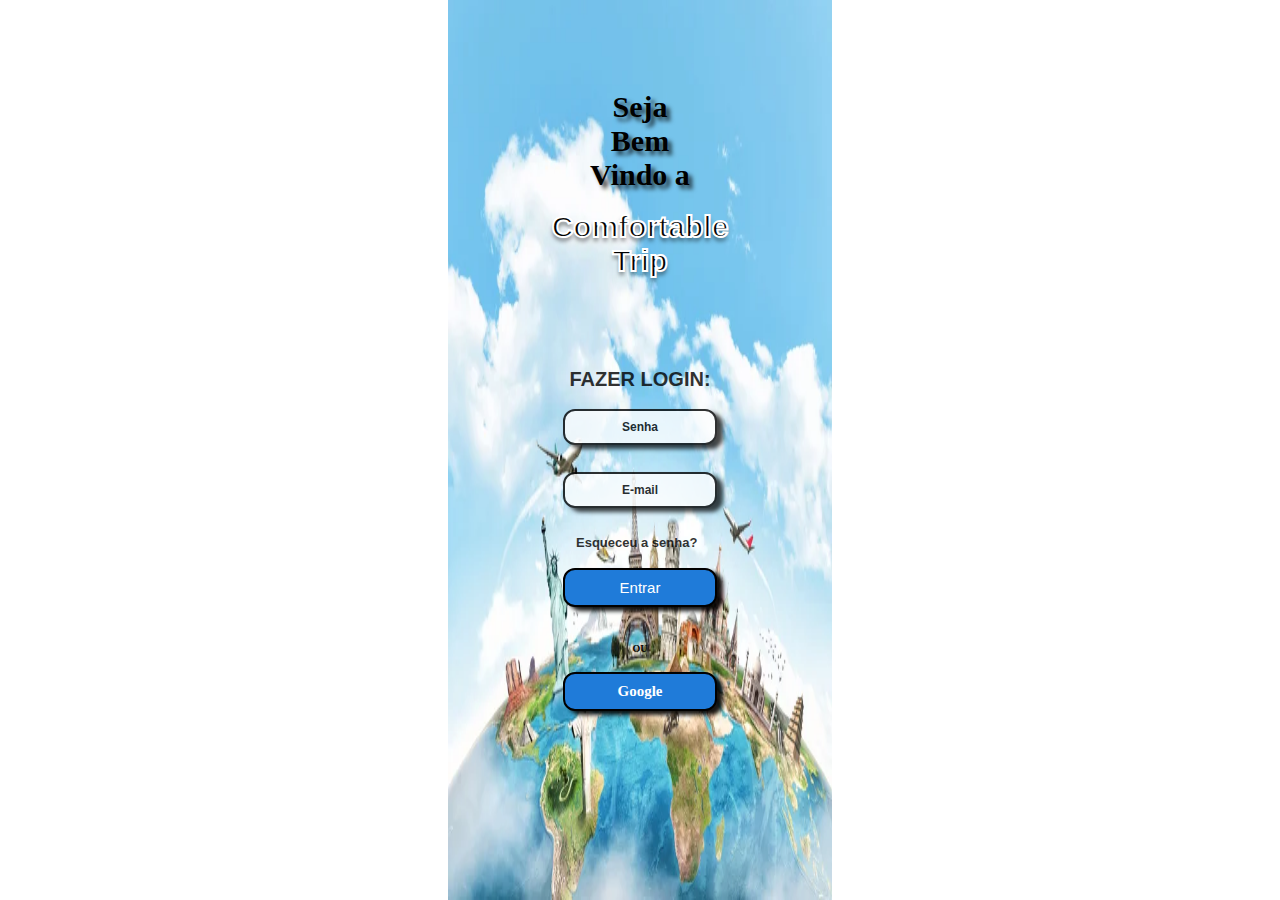
<file: App/Aplicativo de Viagem/index.html>
<!DOCTYPE html>
<html lang="pt">
<head>
    <meta charset="UTF-8">
    <meta http-equiv="X-UA-Compatible" content="IE=edge">
    <meta name="viewport" content="width=device-width, initial-scale=1.0">
    <title>Comfortable Trip</title>
    <link rel="stylesheet" href="./style.css">
</head>
<body>
    <div class="tela">
        <img src="./imagens app viagem/viagem.jpg" alt="">
    <div class="titulo1">
        <h2>Seja</h2>
        <h2>Bem</h2>
        <h2>Vindo a</h2>
    </div>
    <div class="titulo2">
        <h2>Comfortable</h2>
        <h2>Trip</h2>
    </div>
    <div class="texto">
        <h2>FAZER LOGIN:</h2>
        <h3>Senha</h3>
        <h3>E-mail</h3>
        <h4>Esqueceu a senha?</h4>
    </div>
    <div class="texto1">
        <button>
            <a href="C:/Users/KETLEIN/Desktop/2%C2%B0ano%20ensino%20m%C3%A9dio/design%20gr%C3%A1fico/App/Aplicativo%20Viagem%201/index.html">Entrar</a>
        </button>
        <h4>OU</h4>
        <h3>Google</h3>
    </div>
    </div>
</body>
</html>
</file>
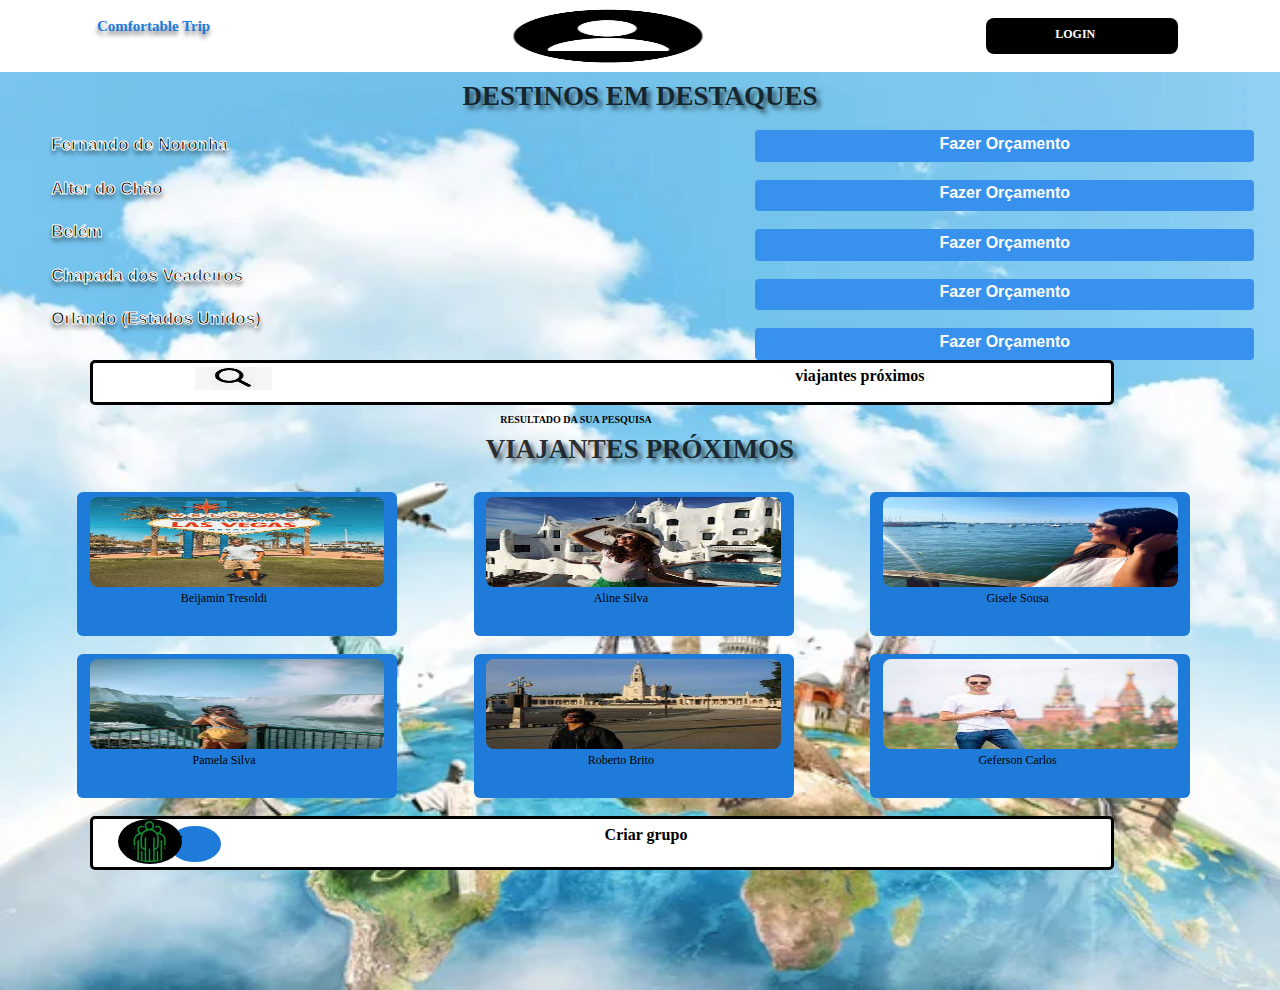
<file: App/Aplicativo Viagem 1/index.html>
<!DOCTYPE html>
<html lang="pt">
<head>
    <meta charset="UTF-8">
    <meta http-equiv="X-UA-Compatible" content="IE=edge">
    <meta name="viewport" content="width=device-width, initial-scale=1.0">
    <title>Viajantes/Criar Grupo</title>
    <link rel="stylesheet" href="./style.css">
</head>
<body>
    <div class="tela">
        <img src="./imagens app viagem/viagem.jpg" alt="">
    <div class="titulo1">
        <h2>Comfortable Trip</h2>
        <a href="file:///C:/Users/KETLEIN/Desktop/2%C2%B0ano%20ensino%20m%C3%A9dio/design%20gr%C3%A1fico/App/Aplicativo%20Viagem%202/index.html"><img src="./imagens app viagem/perfil.png" alt=""></a>
        <a href="file:///C:/Users/KETLEIN/Desktop/2%C2%B0ano%20ensino%20m%C3%A9dio/design%20gr%C3%A1fico/App/Aplicativo%20de%20Viagem/index.html"><h3>LOGIN</h3></a>
    </div>
    <div class="tituloo">
        <h2>DESTINOS EM DESTAQUES</h2>
    </div>
    <div class="destaque">
    <div class="titulo2">
        <h3>Fernando de Noronha</h3>
        <h3>Alter do Chão</h3>
        <h3>Belém</h3>
        <h3>Chapada dos Veadeiros</h3>
        <h3>Orlando (Estados Unidos)</h3>
        
    </div>
    <div class="titulo3">
        <h4>Fazer Orçamento</h4>
        <h4>Fazer Orçamento</h4>
        <h4>Fazer Orçamento</h4>
        <h4>Fazer Orçamento</h4>
        <h4>Fazer Orçamento</h4>
    </div>
</div>
    <div class="viajantes">
    <img src="./imagens app viagem/lupa.jpg" alt="">
    <h4>viajantes próximos</h4>
    </div>
    <h5>RESULTADO DA SUA PESQUISA</h5>

    <div class="tituloo">
        <h2>VIAJANTES PRÓXIMOS</h2>
    </div>
    <div class="texto1">
        <div class="viajpro">
            <img src="./imagens app viagem/entrada-las-vegas.jpg" alt="">
            <p>Beijamin Tresoldi</p>
        </div>
        <div class="viajpro">
            <img src="./imagens app viagem/images.jpg" alt="">
            <p>Aline Silva</p>
        </div>
        <div class="viajpro">
            <img src="./imagens app viagem/puerto.webp" alt="">
            <p>Gisele Sousa</p>
        </div>
    </div>
    <div class="texto2">
        <div class="viajpro1">
            <img src="./imagens app viagem/pnttrstc.jpg" alt="">
            <p>Pamela Silva</p>
        </div>
        <div class="viajpro1">
            <img src="./imagens app viagem/pnttrstc1.jpg" alt="">
            <p>Roberto Brito</p>
        </div>
        <div class="viajpro1">
            <img src="./imagens app viagem/pnttrstc2.jpg" alt="">
            <p>Geferson Carlos</p>
        </div>
    </div>
    <div class="viajantes1">
        <img src="./imagens app viagem/icon-grupos.svg" alt="">
        <h3>+</h3>
        <h4>Criar grupo</h4>
        </div>
    </div>
</body>
</html>
</file>
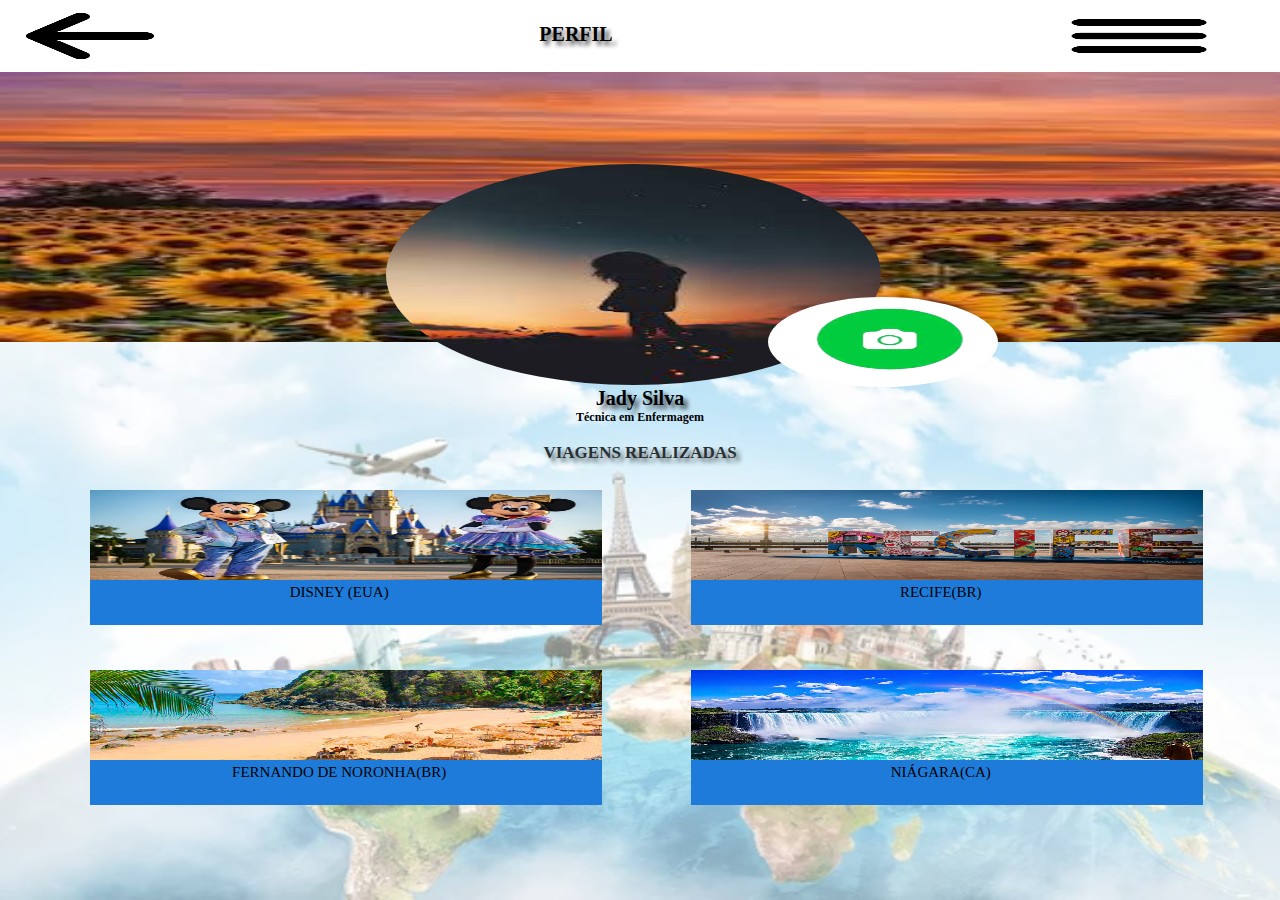
<file: App/Aplicativo Viagem 2/index.html>
<!DOCTYPE html>
<html lang="en">
<head>
    <meta charset="UTF-8">
    <meta http-equiv="X-UA-Compatible" content="IE=edge">
    <meta name="viewport" content="width=device-width, initial-scale=1.0">
    <title>Perfil</title>
    <link rel="stylesheet" href="./style.css">
</head>
<body>
    <div class="fundo">
        <img src="./imagens app viagem/viagem.jpg" alt="">
    
    <div class="tituloo">
        <a href="C:/Users/KETLEIN/Desktop/2°ano%20ensino%20médio/design%20gráfico/App/Aplicativo%20Viagem%201/index.html"><img class="img" src="./imagens app viagem/download-removebg-preview (3).png" alt=""></a>
        <h3>PERFIL</h3>
        <img class="img1" src="./imagens app viagem/download-removebg-preview (2).png" alt="">
    </div>
    <div class="gira">
        <img src="./imagens app viagem/girassol.jpeg" alt="">
    </div>
    <div class="perfil">
        <img src="./imagens app viagem/perfil.jpeg" alt="">
    </div>
    <div class="camera">
        <img src="./imagens app viagem/camera-removebg-preview.png" alt="">
    </div>
    </div>
    <div class="titulo9">
        <h3>Jady Silva</h3>
        <h5>Técnica em Enfermagem</h5>
    </div>
    <div class="titulo8">
        <h3>VIAGENS REALIZADAS</h3>
    </div>
    <div class="realizadas">
    <div class="via">
        <img src="./imagens app viagem/disney.webp" alt="">
        <p>DISNEY (EUA)</p>
    </div>
    <div class="via">
        <img src="./imagens app viagem/recife.jpg" alt="">
        <p>RECIFE(BR)</p>
    </div>
</div>
<div class="realizadas2">
    <div class="via2">
        <img src="./imagens app viagem/praia do cachorro Fernando de Noronha.jpg" alt="">
        <p>FERNANDO DE NORONHA(BR)</p>
    </div>
    <div class="via2">
        <img src="./imagens app viagem/Niágara Canadá.jpg" alt="">
        <p>NIÁGARA(CA)</p>
    </div>
</div>
</body>
</html>
</file>
<file: App/Aplicativo de Viagem/style.css>
* {
    box-sizing: border-box;
    margin: 0;
    padding: 0;
}

.tela {
    width: 100vw;
    max-height: 100vh;
}

.tela img {
    width: 100vw;
    height: 100vh;
    position: absolute;
    text-align: center;
    z-index: -1;
}

.tela .titulo1 {
    width: 100vw;
    padding-top: 12vh;
    font-family: 'Cabin';
    font-style: normal;
    text-align: center;
    font-size: 20px;
    color: #000000;
    text-shadow: 4px 4px 4px rgba(0, 0, 0, 0.71);
}

.tela .titulo2 {
    width: 100vw;
    text-align: center;
    padding-top: 2vh;
    font-family: Arial, Helvetica, sans-serif;
    font-size: 20px;
    text-align: center;
    color: #000000;
    text-shadow: 0px 4px 4px rgba(0, 0, 0, 0.5);
    -webkit-text-stroke-width: 2.0px;
    -webkit-text-stroke-color: #FFFFFF;


}

.tela .texto {
    text-align: center;
    width: 100vw;
    color: black;
    opacity: 0.8;
    font-family: 'Calibri', 'Trebuchet MS', sans-serif, 'Arial Narrow Bold', sans-serif;

}

.tela .texto h2 {
    margin-top: 12vh;
    font-size: 24px;
    text-align: center;
    color: black;

}

.tela .texto h3 {
    width: 40vw;
    margin-left: 30vw;
    margin-right: 30vw;
    padding-bottom: 1.3vh;
    padding-top: 1.3vh;
    margin-top: 2vh;
    background: #FFFFFF;
    font-size: 12px;
    border: 2px solid #000000;
    box-shadow: 6px 4px 4px rgba(0, 0, 0, 0.9);
    border-radius: 12px;

}
.tela .texto h4{
    width: 40vw;
    margin-left: 32vw;
    margin-right: 28vw;
    font-size: 15px;
    text-align: left;
    font-weight:bold;
}
.tela .texto1 h3 {
    width: 40vw;
    margin-left: 30vw;
    margin-right: 30vw;
    padding-bottom: 1.3vh;
    padding-top: 1.3vh;
    margin-top: 2vh;
    background: #1F7BD9;
    font-size: 15px;
    border: 2px solid #000000;
    box-shadow: 6px 4px 4px rgba(0, 0, 0, 0.9);
    border-radius: 12px;
    text-align: center;
    color: #FFFFFF;
}
.tela .texto1 button {
    width: 40vw;
    margin-left: 30vw;
    margin-right: 30vw;
    padding-bottom: 1.3vh;
    padding-top: 1.3vh;
    margin-top: 2vh;
    background: #1F7BD9;
    font-size: 15px;
    border: 2px solid #000000;
    box-shadow: 6px 4px 4px rgba(0, 0, 0, 0.9);
    border-radius: 12px;
    text-align: center;
    color: #FFFFFF;
}
a{
    text-decoration: none;
    list-style: none;
    color: #FFFFFF;
}
.tela .texto1 h4{
    width: 100vw;
    text-align: center;
    font-size: 10px;
    margin-top: 1vh;
}
button{
    border:none;
    background: none;
}
@media screen and (min-width:580px) {
    .tela {
        width: 40vw;
        height: 100vh;
        margin-left: 35vw;
        margin-right: 35vw;
    }

    .tela img {
        width: 30vw;
        height: 100vh;
        position: absolute;
        text-align: center;
        z-index: -1;
    }

    .tela .titulo1 {
        width: 30vw;
        padding-top: 10vh;
        font-family: 'Cabin';
        font-style: normal;
        text-align: center;
        font-size: 20px;
        color: #000000;
        text-shadow: 4px 4px 4px rgba(0, 0, 0, 0.71);
    }

    .tela .titulo2 {
        width: 30vw;
        text-align: center;
        padding-top: 2vh;
        font-family: Arial, Helvetica, sans-serif;
        font-size: 20px;
        color: #000000;
        text-shadow: 0px 4px 4px rgba(0, 0, 0, 0.5);
        -webkit-text-stroke-width: 2.0px;
        -webkit-text-stroke-color: #FFFFFF;


    }

    .tela .texto {
        text-align: center;
        width: 30vw;
        color: black;
        opacity: 0.8;
        font-family: 'Calibri', 'Trebuchet MS', sans-serif, 'Arial Narrow Bold', sans-serif;

    }

    .tela .texto h2 {
        width: 30vw;
        margin-top: 10vh;
        font-size: 20px;
        text-align: center;
        color: black;

    }

    .tela .texto h3 {
        width: 12vw;
        margin-left: 9vw;
        margin-right: 9vw;
        padding-bottom: 1vh;
        padding-top: 1vh;
        margin-bottom: 3vh;
        margin-top: 2vh;

    }

    .tela .texto1 h3{
        width: 12vw;
        margin-left: 9vw;
        margin-right: 9vw;
        padding-bottom: 1vh;
        padding-top: 1vh;
        margin-bottom: 3vh;
        margin-top: 2vh;
        background: #1F7BD9;
        font-size: 15px;
        border: 2px solid #000000;
        box-shadow: 6px 4px 4px rgba(0, 0, 0, 0.9);
        border-radius: 12px;
        text-align: center;
        color: #FFFFFF;
        
    }
    .tela .texto1 button {
        width:12vw;
        margin-left: 9vw;
        margin-right: 9vw;
        padding-bottom: 1vh;
        padding-top: 1vh;
        margin-bottom: 3vh;
        margin-top: 2vh;
        background: #1F7BD9;
        font-size: 15px;
        border: 2px solid #000000;
        box-shadow: 6px 4px 4px rgba(0, 0, 0, 0.9);
        border-radius: 12px;
        text-align: center;
        color: #FFFFFF;
    }
    
    button{
        border:none;
        background: none;
    }
    .tela .texto1 h4{
        width: 12vw;
        margin-left: 9vw;
        margin-right: 9vw;
        text-align: center;
        font-size: 10px;
        margin-top: 1vh;
        margin-bottom: 2vh;
    }
    .tela .texto h4{
        width: 12vw;
        margin-left: 10vw;
        margin-right: 7vw;
        font-size: 13px;
        text-align: left;
        font-weight:bold;
    }
   
}
</file>
<file: App/Aplicativo Viagem 1/style.css>
* {
    box-sizing: border-box;
    margin: 0;
    padding: 0;
}
.tela img {
    width: 100vw;
    height: 110vh;
    position: absolute;
    text-align: center;
    z-index: -1;
}
.titulo1{
    background-color: #ffffff;
    height:8vh;
    width: 100vw;
}
.tela .titulo1 h2{
    width: 20vw;
    height:6vh;
    text-align: center;
    padding-top: 1vh;
    font-size: 15px;
    margin-left: 2vw;
    margin-top: 1vh;
    float: left;
    color:#1F7BD9;
    text-shadow: 0px 4px 4px rgba(0, 0, 0, 0.5);
}
.titulo1 img{
    width:15vw;
    text-align: center;
    height: 6vh;
    margin-left: 18vw;
    margin-top: 1vh;
    z-index: 0;
}
.titulo1 h3{
    width: 15vw;
    height:4vh;
    color: #ffffff;
    background-color: black;
    font-size: 12px;
    text-align:center;
    padding-top: 1vh;
    padding-right: 3vw;
    padding-bottom: 1vh;
    padding-left: 2vw;
    border-radius: 8px;
    margin-top: 2vh;
    float: right;
    margin-right: 8vw;

}
.tela .tituloo {
    width: 100vw;
    padding-top: 1vh;
    font-family: 'Cabin';
    font-style: normal;
    text-align: center;
    font-size: 18px;
    opacity: 0.8;
    font-family:Cambria, Cochin, Georgia, Times, 'Times New Roman', serif;
    color: #000000;
    text-shadow: 4px 4px 4px rgba(0, 0, 0, 0.71);
}
.tela .titulo2 h3 {
    width: 45vw;
    padding-top: 2.6vh;
    font-family: Arial, Helvetica, sans-serif;
    font-size: 17px;
    text-align:left;
    margin-left: 4vw;
    color: #000000;
    text-shadow: 0px 4px 4px rgba(0, 0, 0, 0.5);
    -webkit-text-stroke-width: 1.0px;
    -webkit-text-stroke-color: #FFFFFF;
    
}
.tela .destaque{
    flex-direction:row;
    display: flex;
}

.tela .titulo3 h4 {
    width: 39vw;
    margin-left: 10vw;
    padding-top: 0.5vh;
    padding-bottom: 1vh;
    font-family: Arial, Helvetica, sans-serif;
    font-size: 16px;
    margin-top: 2vh;
    text-align:center;
    color: #ffffff;
    background: #3891EC;
    border-radius: 4px;
}
.tela .viajantes h4{
    background-color: #FFFFFF;
    width: 50vw;
    margin-top: 0;
    margin-left: 15vw;
    text-align: right;

}
.tela .viajantes img{
    width:6vw;
    height: 2.5vh;
    position: absolute;
    float: left;
    z-index: 0;
    opacity:1.7;
    margin-left: 8vw;
}
button{
    border:none;
    background: none;
}
.viajantes{
    border-color:#000000;
    border-style:solid;
    width: 80vw;
    height: 5vh;
    margin-left: 7vw;
    padding-top: 0.5vh;
    background-color: #FFFFFF;
    border-radius: 5px;
}
h5{
    text-align: center;
    font-size: 10px;
    padding-top: 1vh;
    width: 90vw;
}
.texto1{
    margin-top: 3vh;
    display:flex;
    flex-direction: row;
}
.texto2{
    margin-top: 2vh;
    display:flex;
    flex-direction: row;
}
.viajpro img{
    width:23vw;
    height: 10vh;
    margin-left: 1vw;
    margin-right: 1vw;
    margin-bottom: 2vh;
    margin-top: 0.6vh;
    z-index: 1;
    border-radius: 8px;
}
 .viajpro p{
    width:13vw;
    font-size: 12px;
    margin-top: 11vh;
    margin-left: 5vw;
    text-align: center;
}
.viajpro{
    width:25vw;
    height:16vh;
    background-color: #1F7BD9;
    margin-left: 6vw;
    border-radius: 6px;
}
.viajpro1{
    width:25vw;
    height:16vh;
    background-color: #1F7BD9;
    margin-left: 6vw;
    border-radius: 6px;
}
.viajpro1 img{
    width:23vw;
    height: 10vh;
    margin-left: 1vw;
    margin-right: 1vw;
    margin-bottom: 2vh;
    margin-top: 0.6vh;
    z-index: 1;
    border-radius: 8px;
}
 .viajpro1 p{
    width:13vw;
    font-size: 12px;
    margin-top: 11vh;
    margin-left: 5vw;
    text-align: center;
}
.viajantes1{
    border-color:#000000;
    border-style:solid;
    width: 80vw;
    height: 6vh;
    margin-top: 2vh;
    margin-left: 7vw;
    background-color: #FFFFFF;
    border-radius: 5px;
}
.viajantes1 h4{
    width: 40vw;
    height: 2vh;
    float: right;
    margin-left: 40vw;
    position: absolute;
    margin-top: 0.8vh;
}
.viajantes1 h3{
    float: left;
    margin-left: 6vw;
    position: absolute;
    padding-left:3px;
    border-radius: 50%;
    background-color: #1F7BD9;
    width: 4vw;
    margin-top: 0.8vh;
    height: 4vh;
}
.viajantes1 img{
    width: 5vw;
    height: 5vh;
    float: left;
    margin-left: 2vw;
    z-index: 1;
    background-color: #000000;
    padding: 2px;
    border-radius: 50%;
}
@media screen and (min-width:890px){
    body{
        width: 100vw;
    }
}
</file>
<file: App/Aplicativo Viagem 2/style.css>
* {
    box-sizing: border-box;
    margin: 0;
    padding: 0;
}
.fundo img {
    width: 100vw;
    height: 100vh;
    position: absolute;
    text-align: center;
    z-index: -1;
    opacity: 0.5;
}
.tituloo{
    width: 100vw;
    height: 8vh;
    background-color: #ffffff;
    display: flex;
    padding-top: 1vh;
    flex-direction: row;
}
.titulo9 h3{
    margin-top: 35vh;
    width: 30vw;
    font-family: 'Cabin';
    font-style: normal;
    text-align: center;
    font-size: 20px;
    margin-left: 35vw;
    text-shadow: 4px 4px 4px rgba(0, 0, 0, 0.71);
}
.titulo9 h5{
    width: 38vw;
    font-family: 'Cabin';
    font-style: normal;
    text-align: center;
    font-size: 12px;
    margin-left: 31vw;
}
.titulo8 h3 {
    width: 80vw;
    font-family:Cambria, Cochin, Georgia, Times, 'Times New Roman', serif;
    font-style: normal;
    text-align: center;
    font-size: 17px;
    margin-left: 10vw;
    opacity: 0.8;
    margin-top: 2vh;
    color: #000000;
    text-shadow: 4px 4px 4px rgba(0, 0, 0, 0.71);
}
.tituloo h3 {
    width: 30vw;
    font-family: 'Cabin';
    font-style: normal;
    text-align: center;
    font-size: 20px;
    margin-left: 30vw;
    margin-top: 1.5vh;
    color: #000000;
    text-shadow: 4px 4px 4px rgba(0, 0, 0, 0.71);
}
.tituloo a img{
    width: 10vw;
    height:6vh;
    z-index:0;
    opacity: 2.0;
    margin-left: 2vw;
}

.tituloo .img1{
    width: 12vw;
    height:6vh;
    z-index:0;
    margin-left: 83vw;
    opacity: 2.0;
}
.gira img{
    width: 100vw;
    height: 30vh;
    z-index: 1;
    opacity: 1.0;
}
.perfil img{
    width: 39vw;
    margin-top: 10vh;
    height: 25vh;
    border-radius: 50%;
    text-align: center;
    margin-left: 30vw;
    padding: 2px 2px;
    z-index: 2;
    opacity: 1.0;
}
.camera img{
    width: 18vw;
    margin-top: 25vh;
    height: 10vh;
    border-radius: 50%;
    text-align: center;
    margin-left: 60vw;
    margin-right: 20vw;
    padding-top:1vh;
    padding-bottom:1vh;
    padding-left:0;
    padding-right:0;
    z-index: 2;
    opacity: 1.0;
    background-color: #ffffff;
}
.realizadas{
    margin-top: 3vh;
    width: 100vw;
    height:20vh;
    display: flex;
    flex-direction: row;
}
.realizadas2{
    width: 100vw;
    height:20vh;
    display: flex;
    flex-direction: row;
}
.realizadas .via{
    width:40vw;
    height:15vh;
    margin-left:7vw;
    background-color: #1F7BD9;
}
.realizadas .via img{
    width: 40vw;
    height:10vh;
}
.realizadas .via p{
    width: 39vw;
    font-size: 15px;
    text-align: center;
}
.realizadas2 .via2{
    width:40vw;
    height:15vh;
    margin-left:7vw;
    background-color: #1F7BD9;
}
.realizadas2 .via2 img{
    width: 40vw;
    height:10vh;
}
.realizadas2 .via2 p{
    width: 39vw;
    font-size: 15px;
    text-align: center;
}
</file>
